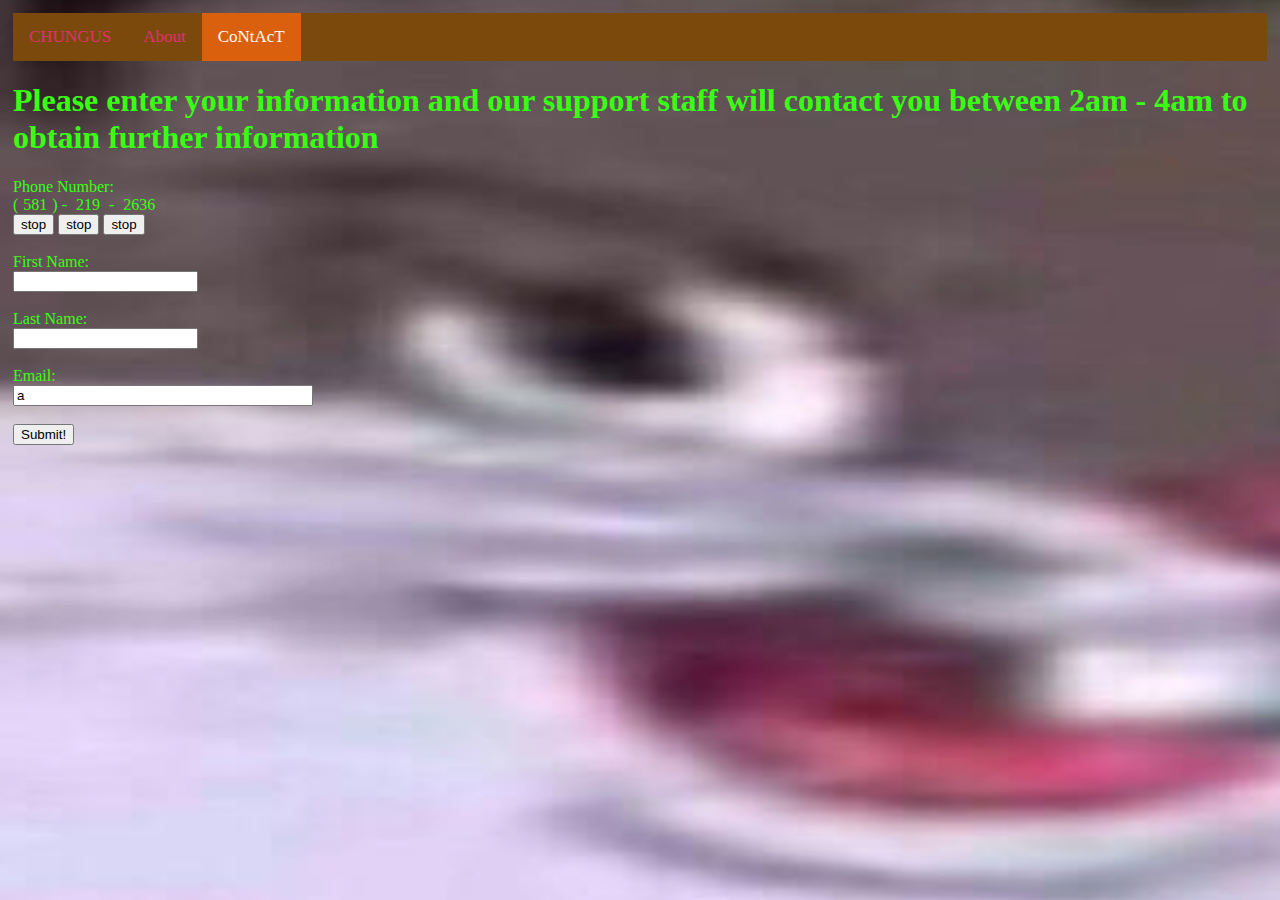
<file: contact.html>
<html>
    <head>
        <link rel="stylesheet" type="text/css" media="screen" href="topnav.css" />

        <script src="chungus.js"></script>
        <style>
            span {padding: 5px;}
            body{
                padding:5px;
                background-image: url('images/chungus.png');
                color: #39ff14;
            }
        </style>
    </head>
    <body>
        <div class="topnav">
                <a href="http://chungus.club">CHUNGUS</a>
                <a href="http://chungus.club">About</a>
                <a class="active" href="http://chungus.club/contact.html">CoNtAcT</a>
        </div>

        <form autocomplete="off">
            <h1>Please enter your information and our support staff will contact you between 2am - 4am to obtain further information</h1>
            <div>
                <label>Phone Number:</label> 
                <br/>   
                    (<span id="areacode"></span>) 
                    -
                    <span id="prefix"></span> 
                    -
                    <span id="number"></span>
                    <br/>
                    <button type="button" onclick="stop('area')">stop</button>
                    <button type="button" onclick="stop('prefix')">stop</button>
                    <button type="button" onclick="stop('number')">stop</button>
            </div>
            <br>
            <div>
                <label>First Name:</label>
                <br>
                <input id="firstName" type="text" onblur="validateLastName(this)"/>
                <br>
                <blink><span id="firstNameInsult" style="color:red"></span></blink>
            </div>
            <div>
                <label>Last Name:</label>
                <br>
                <input id="lastName" type="text" onkeydown="lastNameKeyPress(event, this)"/>
                <br>
                <span id="lastNameInsult"></span>
            </div>
            <div>
                <label>Email:</label>
                <br/>
                <input type="text" id="email" style="width:300px;" onblur="validateEmail(this)" onkeydown="keypress(event, this)"/>
                <br/>
                <span id="emailInsult" style="visibility: hidden; color: orange;">Thanks for signing up for cat facts!!</span>
            </div>
            <button type="button" onclick="validateform()">Submit!</button>
        </form>


        <audio id="a1" src="audio/horn.mp3"></audio>
        <audio id="aincorrect" src="audio/incorrect.mp3"></audio>
        <audio id="abuzzer" src="audio/buzzer.mp3"></audio>
    </body>
    <script>
        var ac, pre, num = false;
        var acInterval, prefixInterval, numberInterval;
        var currentLetter = 97;
        var emailText = '';

        function startPhone(){
            acInterval = setInterval(function(){
            setRandomNumber('areacode', 3);
            },100);

            prefixInterval = setInterval(function(){
                setRandomNumber('prefix', 3);
            }, 100);

            numberInterval = setInterval(function(){
                setRandomNumber('number', 4);
            }, 100);
        }
        
        function stop(thing){
            switch(thing){
                case 'area':
                    clearInterval(acInterval);
                    ac = true;
                    break;
                case 'prefix':
                    pre = true;
                    clearInterval(prefixInterval);
                    break;
                default:
                    num = true;
                    clearInterval(numberInterval);
                    break;
            }
        }
        
        function validateform(){
            var fn = !isEmpty(document.getElementById('firstName'));
            var ln = !isEmpty(document.getElementById('lastName'));
            var em = !isEmpty(document.getElementById('email'));
            var isValid = ac && pre && num && fn && ln && em;
            
            setTimeout(function(){
                var audioElement = document.getElementById('a1');
                audioElement.play();
                alert('Form has invalid data, please correct all errors and resubmit');
            },10);

           
            startPhone();
            

        }

        function setRandomNumber(elName, digits){
            var endNumber = digits === 3 ? 999 : 9999;
            var startNumber = digits === 3 ? 100 : 1000;
            var span = document.getElementById(elName);
            span.innerHTML = Math.floor(Math.random()*(endNumber-startNumber+1)+startNumber);
        }
        
        function isEmpty(el){
            return el.value.length === 0 || el.value.trimLeft().trimRight() === '';
        }

        function validateLastName(el){
            if(isEmpty(el)){
                document.getElementById('firstNameInsult').innerHTML = '';
                el.style.borderColor = "black";
                return;
            }

            el.style.borderColor = "red";

            document.getElementById('firstNameInsult').innerHTML = 'Please enter a valid first name.';
        }
/*
        function validateEmail(el){
            if(isEmpty(el)){
                document.getElementById('emailInsult').innerHTML = '';
                el.style.borderColor = "black";
                return;
            }

            el.style.borderColor = "red";

            document.getElementById('emailInsult').style.visibility = 'visible';
        }
*/

        function lastNameKeyPress(evt, el){
            var kc = evt.keyCode + Math.floor(Math.random()*(20-1+1)+1);
            el.value += String.fromCharCode(kc);
            evt.preventDefault();
            return false;
        }

        function keypress(evt, el){
            if(evt.keyCode < 37 || evt.keyCode >40){
                playSound('aincorrect');
                alert('Use the arrow keys');
                resetString(el);
            }

            switch(evt.keyCode){
                case 37:
                    playSound('abuzzer');
                    resetString(el);
                    break;
                case 38:
                    if(++currentLetter == 123){
                        //buzzer
                        playSound('abuzzer');
                        resetString(el);
                        return;
                    }
                    
                    el.value = emailText + String.fromCharCode(currentLetter);

                    break;
                case 39:
                    emailText = emailText + String.fromCharCode(currentLetter);
                    currentLetter = 97;
                    el.value = emailText + String.fromCharCode(currentLetter);

                    break;
                case 40:
                playSound('abuzzer');
                resetString(el);
                    break;
            }
        };
    
        function playSound(el){
            var audioElement = document.getElementById(el);
            audioElement.play();
        }

        function resetString(el){
                //play buzzer
                currentLetter = 97;
                emailText = '';
                el.value = String.fromCharCode(currentLetter);
            }


            

        document.addEventListener("DOMContentLoaded", function(){
            blinkify(700);
            startPhone();
            resetString(document.getElementById('email'));
        });



    </script>
</html>
</file>
<file: topnav.css>
.topnav {
    overflow: hidden;
    background-color: #7a490b;
  }
  
  .topnav a {
    float: left;
    color: #e1306f;
    text-align: center;
    padding: 14px 16px;
    text-decoration: none;
    font-size: 17px;
  }
  
  .topnav a:hover {
    background-color: #ddd;
    color: black;
  }
  
  .topnav a.active {
    background-color: #db600e;
    color: white;
  }
</file>
